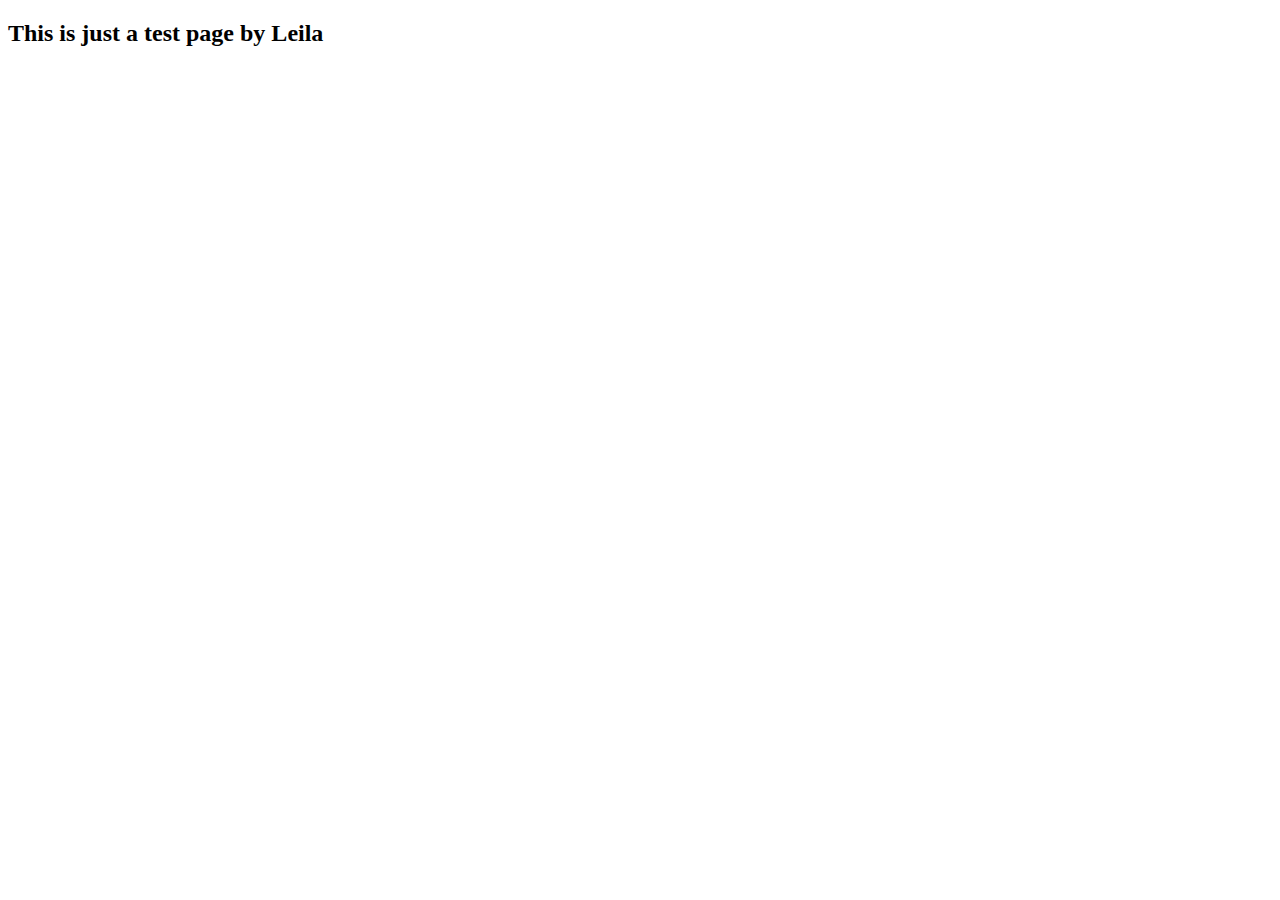
<file: test-page.html>
<!DOCTYPE html>
<html lang="en">
<head>
    <meta charset="UTF-8">
    <meta name="viewport" content="width=device-width, initial-scale=1.0">
    <title>Document</title>
</head>
<body>
    <h2>This is just a test page by Leila</h2>
</body>
</html>
</file>
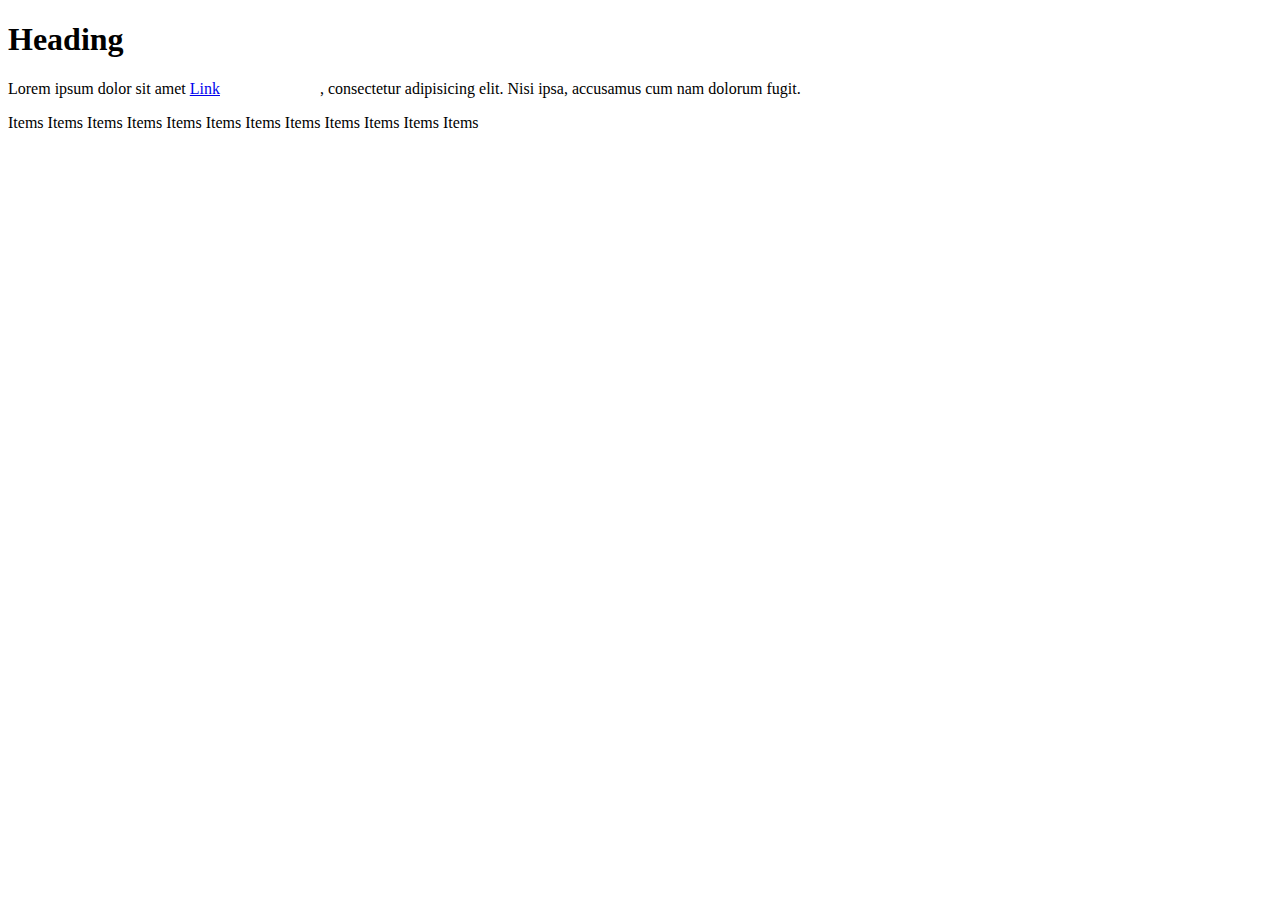
<file: throw-down-code.html>
<!DOCTYPE html>
<html lang="en">
<head>
    <meta charset="UTF-8">
    <meta name="viewport" content="width=device-width, initial-scale=1.0">
    <title>Document</title>

    <style>
        a{
            display: inline;
            margin-right: 100px;
            margin-top: 100px;
        }
        li{
            display: inline;
            }
    </style>
</head>
<body>
    <h1>Heading</h1>
    <p>Lorem ipsum dolor sit amet <a href="#">Link</a>, consectetur adipisicing elit. Nisi ipsa, accusamus cum nam dolorum fugit.</p>
    <li>Items</li>
    <li>Items</li>
    <li>Items</li>
    <li>Items</li>
    <li>Items</li>
    <li>Items</li>
    <li>Items</li>
    <li>Items</li>
    <li>Items</li>
    <li>Items</li>
    <li>Items</li>
    <li>Items</li>
</body>
</html>
</file>
